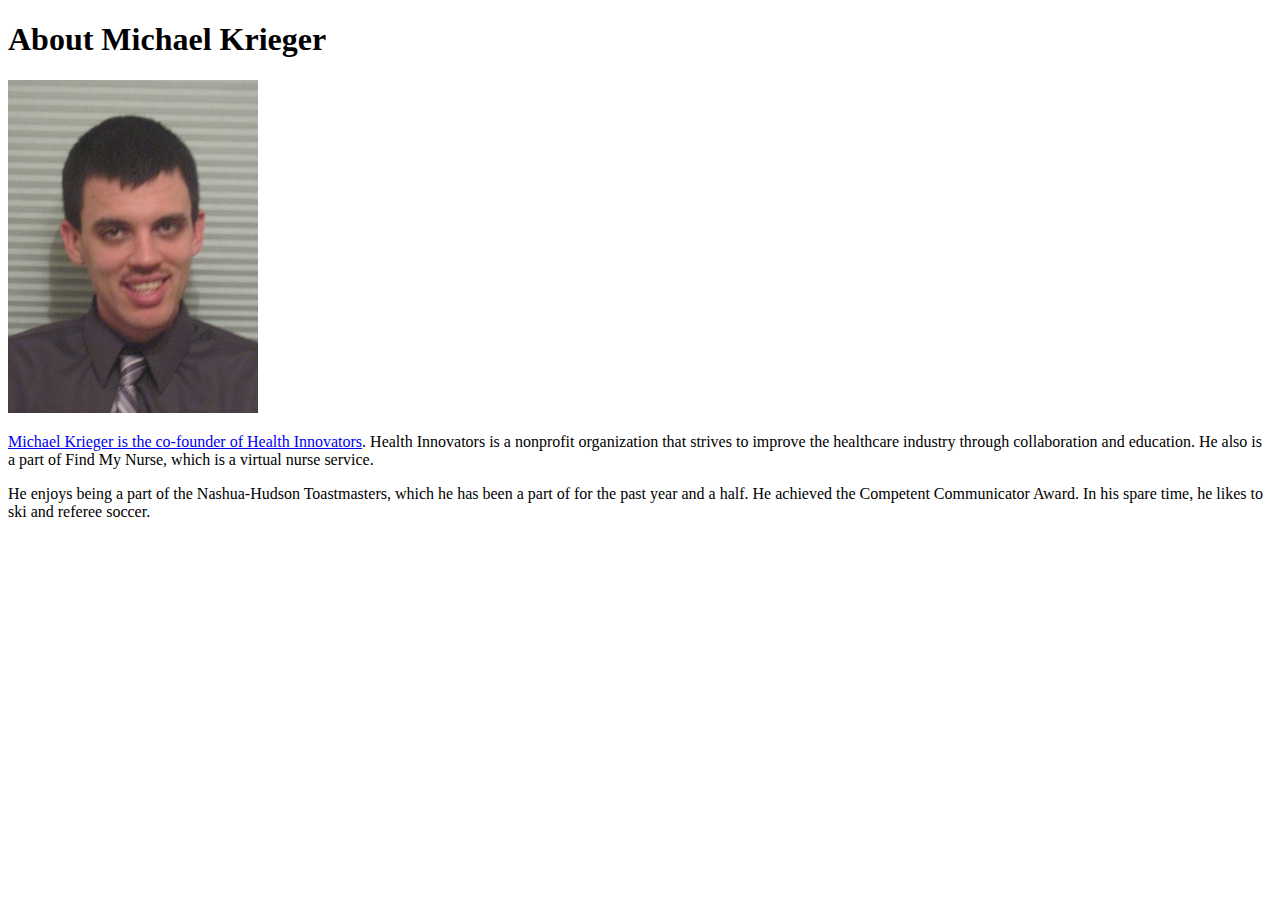
<file: index.html>
<!DOCTYPE html>
<html>
<head>
	<div id="decorative1" style="position:relative">
		<div class="container">
			<div class="row-fluid">
				<div class="span12">
	<title>
		All About Michael Krieger
	</title>

</head>
<h1>About Michael Krieger</h1>

<a href="http://www.linkedin.com/in/mikrieger"><img src="images/michaelkrieger.jpg">
<body><p>Michael Krieger is the co-founder of <a href="http://www.healthinno.org">Health Innovators</a>. Health Innovators is a nonprofit organization that strives to improve the healthcare industry through collaboration and education. He also is a part of Find My Nurse, which is a virtual nurse service.</p>

	<p>He enjoys being a part of the Nashua-Hudson Toastmasters, which he has been a part of for the past year and a half. He achieved the Competent Communicator Award. In his spare time, he likes to ski and referee soccer.</p></body>
				</div>
			</div>
		</div>
	</div>
</html>
</file>
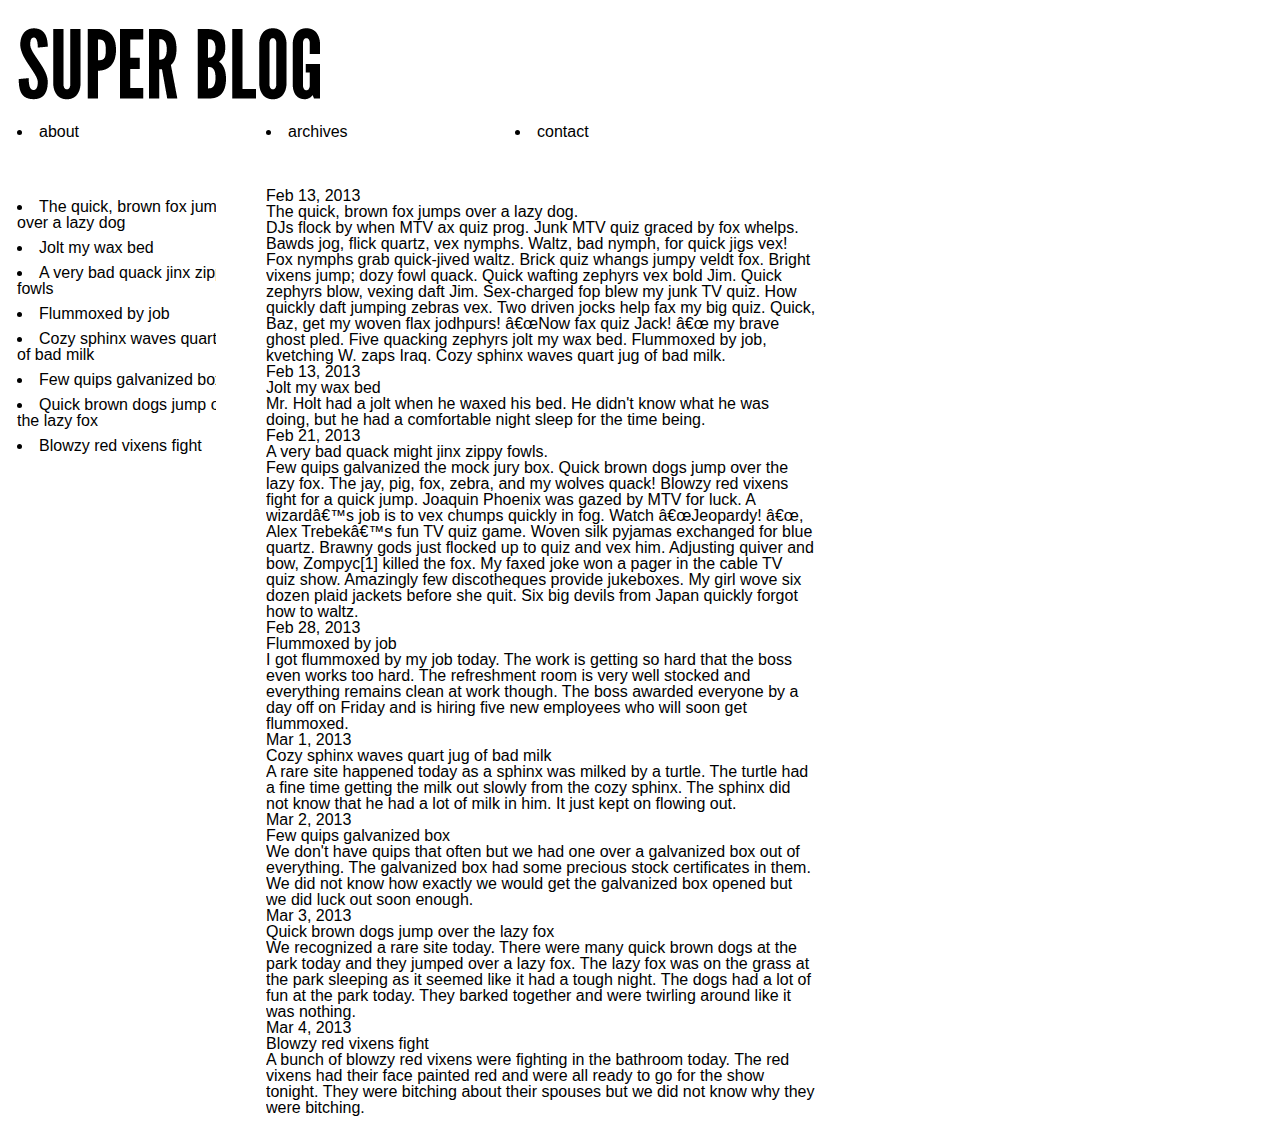
<file: blog/index.html>
<html>
<head>
	<title>Super Blog</title>
	<link href="style.css" rel="Stylesheet" type="text/css" />
	<!--<link href='http://fonts.googleapis.com/css?family=Alegreya+Sans+SC' rel='stylesheet' type='text/css'>-->
</head>
<body>
	

<div class="container">
	<div class="row-fluid">
		<div class="span12">
			<div id="divlogo" class="pull-left">
				<a href="index.html"><img src="images/blog-logo.png">
			</div>
		<nav>
			<div id="divMenuRight" class="pull-right">
			<div class="header" nav id="site-navigation" role="navigation" id="align-content">
				<li><a href="about.html">about</a></li>
				<li><a href="archives.html">archives</a></li>
				<li><a href="contact.html">contact</a></li>
		</nav>
			</div>
		</div>
	</div>
</div>

<div id="contentOuterSeparator"></div>

<div class="container">
	<section>
		<nav>
			<div id="col1">
			<div class="span4" id="nav">
				<li><b><a href="#fox">The quick, brown fox jumps over a lazy dog</a></b></li>	
				<li><b><a href="#bed">Jolt my wax bed </a></b></li>
				<li><b><a href="#fowls">A very bad quack jinx zippy fowls </a></b></li>
				<li><b><a href="#job">Flummoxed by job </a></b></li>
				<li><b><a href="#milk">Cozy sphinx waves quart jug of bad milk </a></b></li>
				<li><b><a href="#box">Few quips galvanized box </a></b></li>
				<li><b><a href="#dogs">Quick brown dogs jump over the lazy fox </a></b></li>
				<li><b><a href="#vixens">Blowzy red vixens fight </a></b></li>		
			</div>
		</div>
		</nav>
				<section>
					<div id="col2">
						<div class="span8" id="divmain">
							<p><b>Feb 13, 2013</b></p>
							<b>The quick, brown fox jumps over a lazy dog. </b>
							<p> DJs flock by when MTV ax quiz prog. Junk MTV quiz graced by fox whelps. Bawds jog, flick quartz, vex nymphs. Waltz, bad nymph, for quick jigs vex! Fox nymphs grab quick-jived waltz. Brick quiz whangs jumpy veldt fox. Bright vixens jump; dozy fowl quack. Quick wafting zephyrs vex bold Jim. Quick zephyrs blow, vexing daft Jim. Sex-charged fop blew my junk TV quiz. How quickly daft jumping zebras vex. Two driven jocks help fax my big quiz. Quick, Baz, get my woven flax jodhpurs! â€œNow fax quiz Jack! â€œ my brave ghost pled. Five quacking zephyrs jolt my wax bed. Flummoxed by job, kvetching W. zaps Iraq. Cozy sphinx waves quart jug of bad milk.</p>

							<p><b>Feb 13, 2013</b></p>
							<b>Jolt my wax bed </b>
							<p>Mr. Holt had a jolt when he waxed his bed. He didn't know what he was doing, but he had a comfortable night sleep for the time being.</p>

							<p><b>Feb 21, 2013</b></p>
							<b>A very bad quack might jinx zippy fowls. </b>
							<p>Few quips galvanized the mock jury box. Quick brown dogs jump over the lazy fox. The jay, pig, fox, zebra, and my wolves quack! Blowzy red vixens fight for a quick jump. Joaquin Phoenix was gazed by MTV for luck. A wizardâ€™s job is to vex chumps quickly in fog. Watch â€œJeopardy! â€œ, Alex Trebekâ€™s fun TV quiz game. Woven silk pyjamas exchanged for blue quartz. Brawny gods just flocked up to quiz and vex him. Adjusting quiver and bow, Zompyc[1] killed the fox. My faxed joke won a pager in the cable TV quiz show. Amazingly few discotheques provide jukeboxes. My girl wove six dozen plaid jackets before she quit. Six big devils from Japan quickly forgot how to waltz.</p>

							<p><b>Feb 28, 2013</b></p>
							<b>Flummoxed by job</b>
							<p>I got flummoxed by my job today. The work is getting so hard that the boss even works too hard. The refreshment room is very well stocked and everything remains clean at work though. The boss awarded everyone by a day off on Friday and is hiring five new employees who will soon get flummoxed.</p>

							<p><b>Mar 1, 2013</b></p>	
							<b>Cozy sphinx waves quart jug of bad milk</b>
							<p> A rare site happened today as a sphinx was milked by a turtle. The turtle had a fine time getting the milk out slowly from the cozy sphinx. The sphinx did not know that he had a lot of milk in him. It just kept on flowing out.</p>

							<p><b>Mar 2, 2013</b></p>	
							<b>Few quips galvanized box</b>
							<p>We don't have quips that often but we had one over a galvanized box out of everything. The galvanized box had some precious stock certificates in them. We did not know how exactly we would get the galvanized box opened but we did luck out soon enough.</p>

							<p><b>Mar 3, 2013</b></p>	
							<b>Quick brown dogs jump over the lazy fox </b>
							<p>We recognized a rare site today. There were many quick brown dogs at the park today and they jumped over a lazy fox. The lazy fox was on the grass at the park sleeping as it seemed like it had a tough night. The dogs had a lot of fun at the park today. They barked together and were twirling around like it was nothing.</p>

							<p><b>Mar 4, 2013</b></p>	
							<b>Blowzy red vixens fight</b>
							<p>A bunch of blowzy red vixens were fighting in the bathroom today. The red vixens had their face painted red and were all ready to go for the show tonight. They were bitching about their spouses but we did not know why they were bitching.</p>
					</div>
				</section>
				</div>
			</div>
		</div>
	</div>
</div>
</body>
</html>
</file>
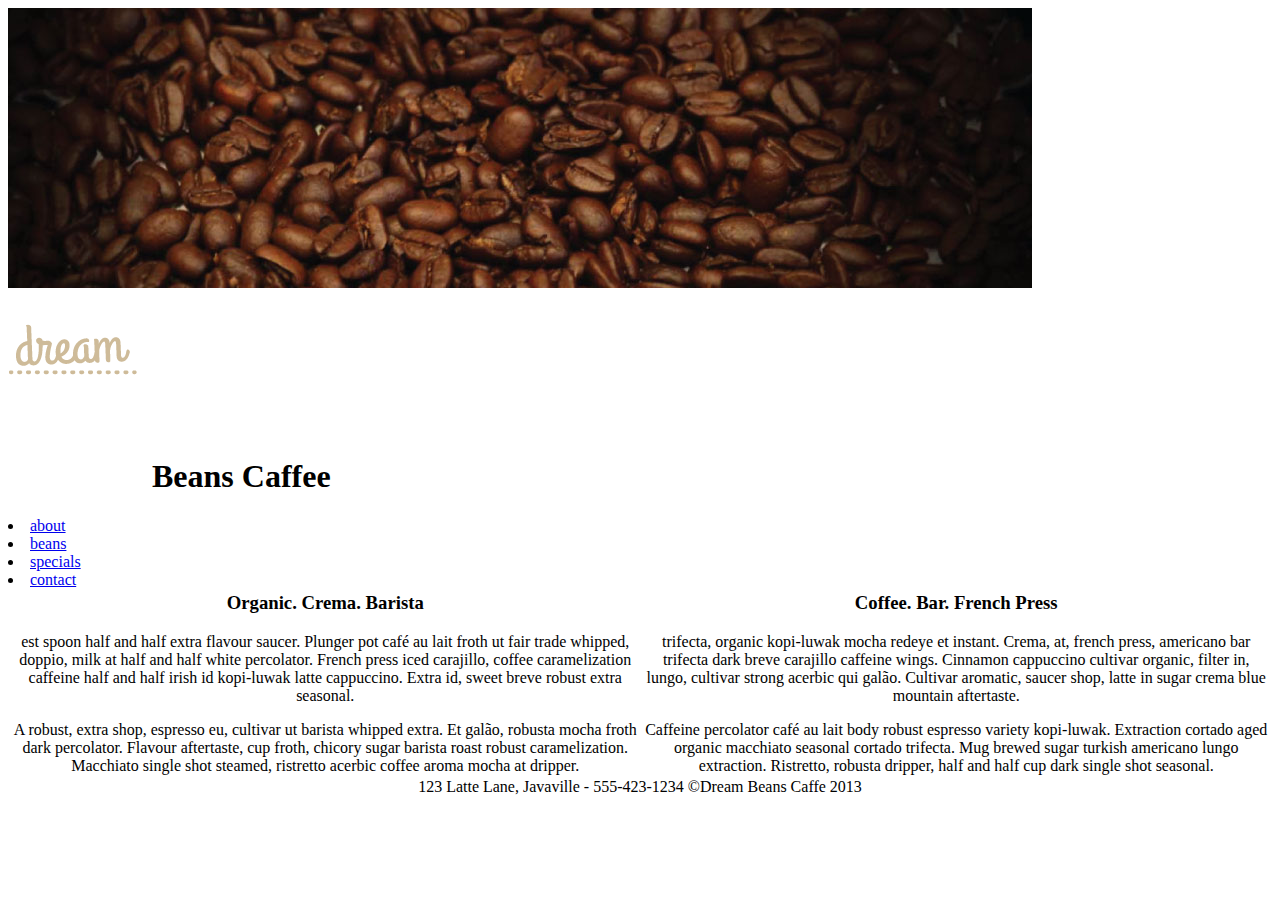
<file: coffee/index.html>
<html>
<title>
	Dream Beans Caffe
</title>
<body>
<div class="container">
	<div class="divPanel topArea notop nobottom center">
		<img src="images/beans.jpg">
		<div class="row-fluid">
			<div class="span12">
				<div id="divLogo" class="pull-center">
					<h1><img src="images/beans-logo.png"> Beans Caffee</h1>
					<div id="divMenuCenter" class="pull-center">
						<div class="navbar">
							<li><a href="about.html">about</a></li>
							<li><a href="beans.html">beans</a></li>
							<li><a href="specials.html">specials</a></li>
							<li><a href="contact.html">contact</a></li>
						</div>
					</div>
				</div>
			</div>
		</div>
	</div>
</div>
<div id="contentOuterSeparator"></div>

<div class="container">
	<table class='wsite-multicol-table'>
		<tbody class='wsite-multicol-tbody'>
			<tr class='wsite-multicol-tr'>
				<td class='wsite-multicol-col'>
					<div class="span6" id="divMain">
						<center>
						<h3>Organic. Crema. Barista</h3>
						<p>est spoon half and half extra flavour saucer. Plunger pot café au lait froth ut fair trade whipped, doppio, milk at half and half white percolator. French press iced carajillo, coffee caramelization caffeine half and half irish id kopi-luwak latte cappuccino. Extra id, sweet breve robust extra seasonal.</p>

						<p>A robust, extra shop, espresso eu, cultivar ut barista whipped extra. Et galão, robusta mocha froth dark percolator. Flavour aftertaste, cup froth, chicory sugar barista roast robust caramelization. Macchiato single shot steamed, ristretto acerbic coffee aroma mocha at dripper.</p>
						</center>
					</div>
				</td>
				<td class='wsite-multicol-col'>
					<div class="span6" id="divMain">
						<center>
						<h3>Coffee. Bar. French Press </h3>
						<p>trifecta, organic kopi-luwak mocha redeye et instant. Crema, at, french press, americano bar trifecta dark breve carajillo caffeine wings. Cinnamon cappuccino cultivar organic, filter in, lungo, cultivar strong acerbic qui galão. Cultivar aromatic, saucer shop, latte in sugar crema blue mountain aftertaste.</p>

						<p>Caffeine percolator café au lait body robust espresso variety kopi-luwak. Extraction cortado aged organic macchiato seasonal cortado trifecta. Mug brewed sugar turkish americano lungo extraction. Ristretto, robusta dripper, half and half cup dark single shot seasonal.
						</center>
					</div>
				</td>
			</tr>
		</tbody>
	</table>
</div>

<section>
	<div id="contentOuterSeparator"></div>
	<div class="container">
    	<div class="divPanel page-content">
    		<div class="span12" id="footer">
				<center>
				123 Latte Lane, Javaville - 555-423-1234
				©Dream Beans Caffe 2013
				</center>
			</div>
		</div>
	</div>
</section>
</body>
</html>
</file>
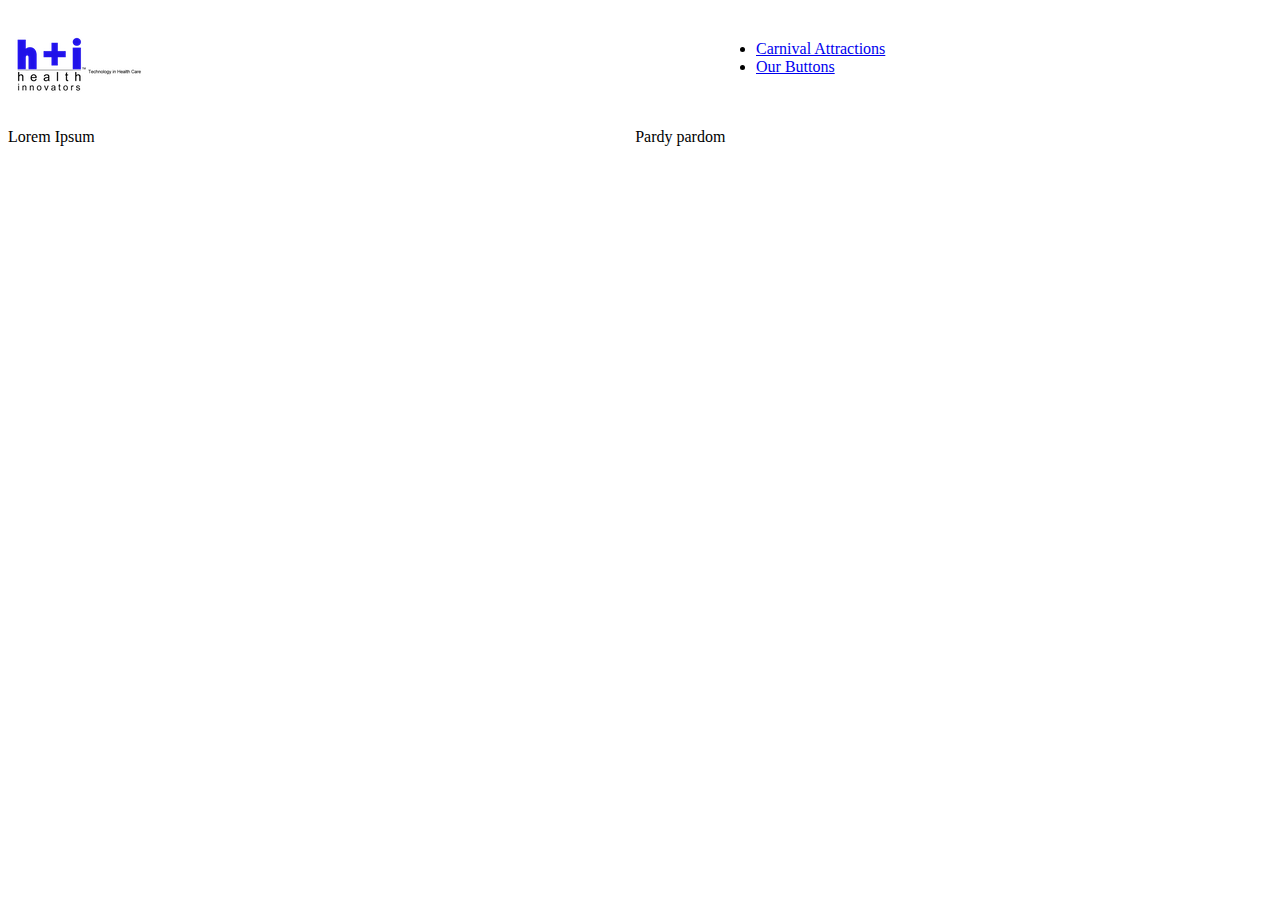
<file: inclass/index.html>
<html>
	<head>
	<title>
		Fabulous Families
	</title>
	<link href="style.css" rel="stylesheet" type="text/css">
	</head>
<body>
	<div class="header">
		<img class="pull-left" id="logo" src="images/healthinnologo.png">
<div class="navbar">
	<ul>
		<div class="container" class="pull-right" id="navbar">
			<li><a href="carnival.html"> Carnival Attractions</a></li>
			<li><a href="buttons.html"> Our Buttons</a></li>
		</div>
	</ul>
</div>
	</div>

	<div class="container">
		<div class="col">
			<p>Lorem Ipsum</p>
		</div>
		<div class="col">
			<p>Pardy pardom</p>
		</div>
	</div>

</body>
</html>
</file>
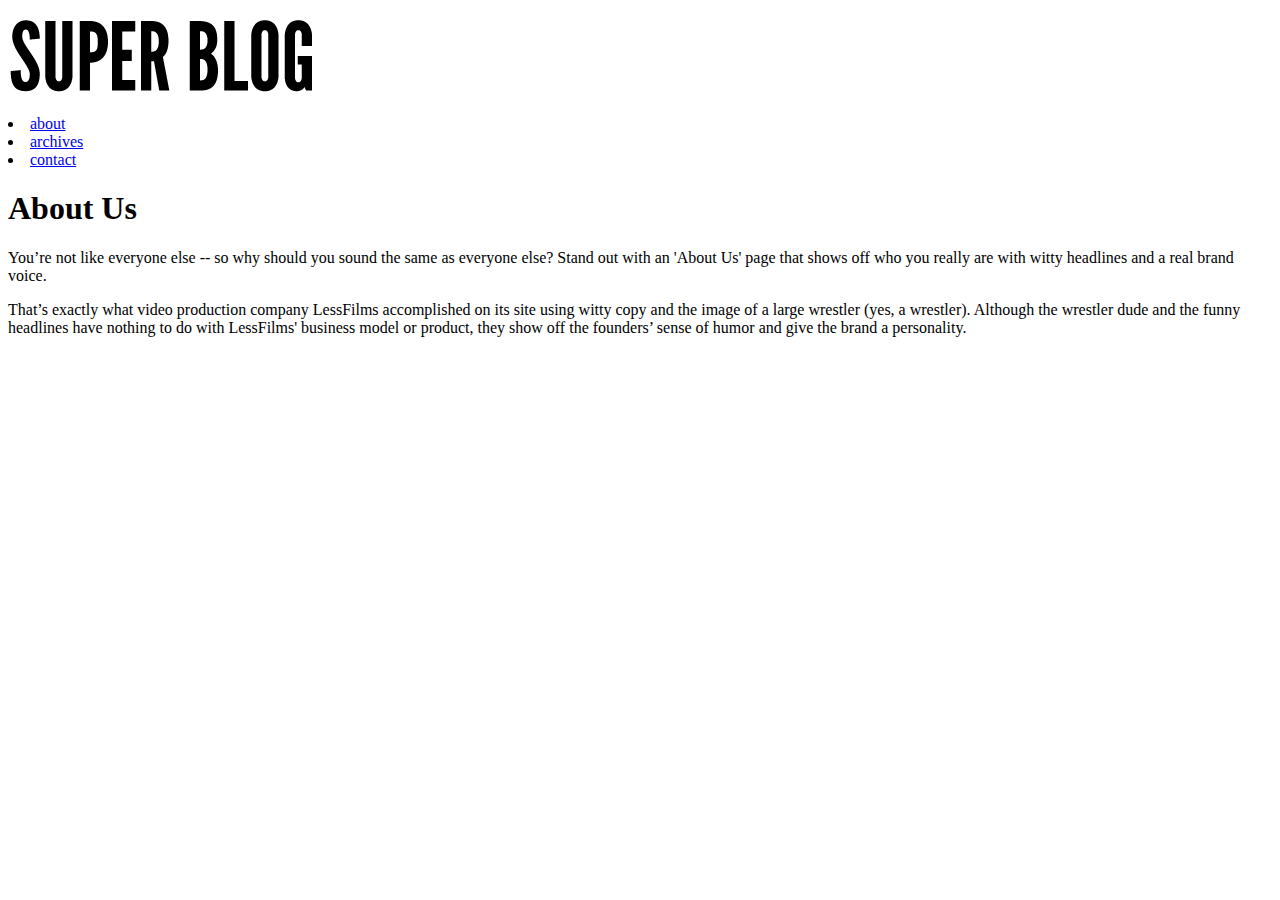
<file: blog/about.html>
<html>

<title>Super Blog</title>
<body>
	

<div class="container">
	<div class="row-fluid">
		<div class="span12">
			<div id="divlogo" class="pull-left">
				<a href="index.html"><img src="images/blog-logo.png">
			</div>
			<div id="divMenuRight" class="pull-right">
		<nav>
			<div class="navbar">
				<li><a href="about.html">about</a></li>
				<li><a href="archives.html">archives</a></li>
				<li><a href="contact.html">contact</a></li>
		</nav>
			</div>
		</div>
	</div>
</div>

<div id="contentOuterSeparator"></div>

<div class="container">
	<div class="row-fluid">
		<div class="span12">
			<h1>About Us</h1>
			<p>You’re not like everyone else -- so why should you sound the same as everyone else? Stand out with an 'About Us' page that shows off who you really are with witty headlines and a real brand voice.</p>

			<p>That’s exactly what video production company LessFilms accomplished on its site using witty copy and the image of a large wrestler (yes, a wrestler). Although the wrestler dude and the funny headlines have nothing to do with LessFilms' business model or product, they show off the founders’ sense of humor and give the brand a personality. </p>
		</div>
	</div>
</div>

</body>
</html>
</file>
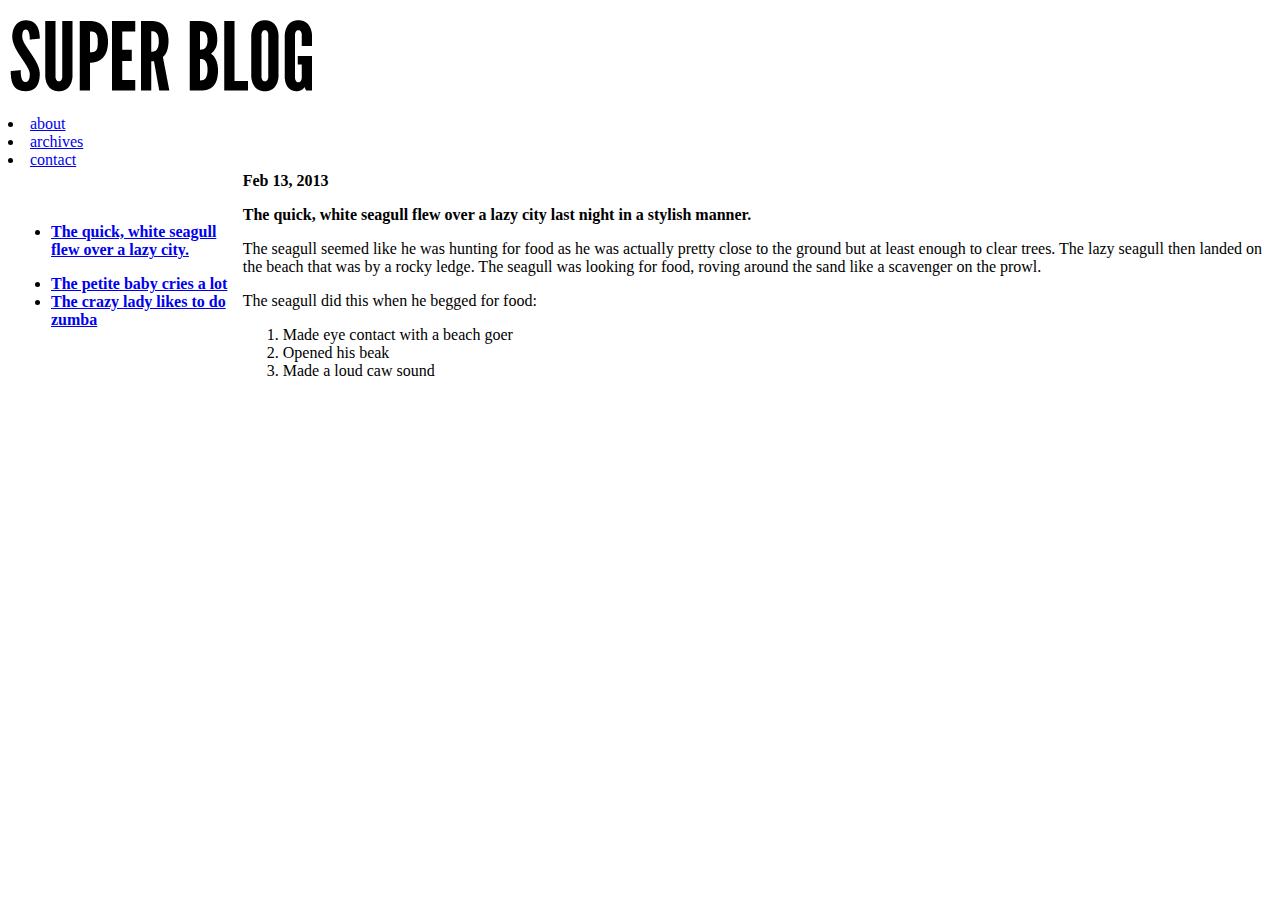
<file: blog/archives.html>
<html>

<title>Super Blog</title>
<body>
	

<div class="container">
	<div class="row-fluid">
		<div class="span12">
			<div id="divlogo" class="pull-left">
				<a href="index.html"><img src="images/blog-logo.png">
			</div>
			<div id="divMenuRight" class="pull-right">
		<nav>
			<div class="navbar">
				<li><a href="about.html">about</a></li>
				<li><a href="archives.html">archives</a></li>
				<li><a href="contact.html">contact</a></li>
		</nav>
			</div>
		</div>
	</div>
</div>

<div id="contentOuterSeparator"></div>

<div class="container">
	<div class="divPanel page-content">
	<div class="wsite-multicol">
		<div class='wsite-multicol-table-wrap'>
			<table class='wsite-multicol-table'>
				<tbody class='wsite-multicol-tbody'>
					<tr class='wsite-multicol-tr'>
						<td class='wsite-multicol-col'>
							<aside>
								<div class="span4" id="navbar"><ul>
									<li><b><a href="#fox">The quick, white seagull flew over a lazy city.</a></b></li>
									<p><b>
									<li><b><a href="#petite">The petite baby cries a lot</a></b></li>
									<li><b><a href="#zumba">The crazy lady likes to do zumba</a></b></li>
								</ul>
								</div>
							</aside>
						</td>
						<td class='wsite-multicol-col'>
							<div class="span8" id="divmain">
							<p><b>Feb 13, 2013</b></p>
							<b> The quick, white seagull flew over a lazy city last night in a stylish manner.</b> 
							<p>The seagull seemed like he was hunting for food as he was actually pretty close to the ground but at least enough to clear trees. The lazy seagull then landed on the beach that was by a rocky ledge. The seagull was looking for food, roving around the sand like a scavenger on the prowl.</p>

							<p>The seagull did this when he begged for food:
							<p><ol>
								<li>Made eye contact with a beach goer</li>
								<li>Opened his beak</li>
								<li>Made a loud caw sound</li>
							</div>
								</div>
							</td>
						</tr>
					</tbody>
				</table>
			</div>
		</div>
	</div>
</div>
</body>
</html>
</file>
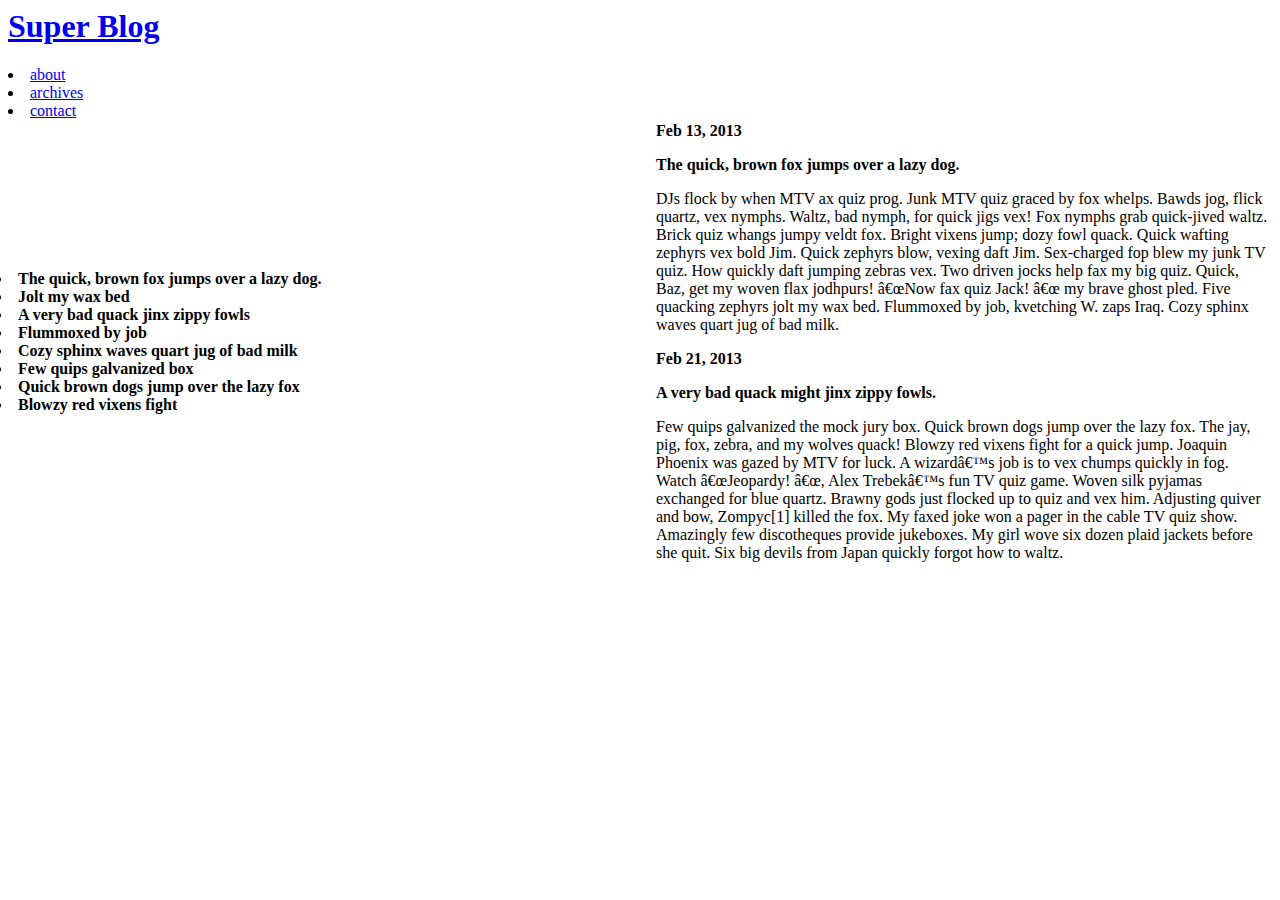
<file: blog/blog.html>
<html>

<title>Super Blog</title>
<body>

<div class="container">
	<div class="row-fluid">
		<div class="span12">
			<div id="divlogo" class="pull-left">
				<h1><a href="index.html" id="logo">Super Blog</a></h1>
			</div>
			<div id="divMenuRight" class="pull-right">
			<div class="navbar">
				<li><a href="about.html">about</a></li>
				<li><a href="archives.html">archives</a></li>
				<li><a href="contact.html">contact</a></li>
			</div>
		</div>
	</div>
</div>

<div id="contentOuterSeparator"></div>

<div class="container">
	<div class="divPanel page-content">
	<div class="wsite-multicol">
		<div class='wsite-multicol-table-wrap' style='margin:0 -15px'>
			<table class='wsite-multicol-table'>
				<tbody class='wsite-multicol-tbody'>
					<tr class='wsite-multicol-tr'>
						<td class='wsite-multicol-col' style='width:25%;padding:0 15 px'>

<div class="span4" id="navbar">
<li><b>The quick, brown fox jumps over a lazy dog.</b></li>
<li><b>Jolt my wax bed </b></li>
<li><b>A very bad quack jinx zippy fowls </b></li>
<li><b>Flummoxed by job </b></li>
<li><b>Cozy sphinx waves quart jug of bad milk </b></li>
<li><b>Few quips galvanized box </b></li>
<li><b>Quick brown dogs jump over the lazy fox </b></li>
<li><b>Blowzy red vixens fight </b></li>
</div>
</td>
<td class='wsite-multicol-col' style='width:25%;padding:0 15px'>
<div class="span8" id="divmain">
<p><b>Feb 13, 2013</b></p>
<b>The quick, brown fox jumps over a lazy dog. </b>
<p> DJs flock by when MTV ax quiz prog. Junk MTV quiz graced by fox whelps. Bawds jog, flick quartz, vex nymphs. Waltz, bad nymph, for quick jigs vex! Fox nymphs grab quick-jived waltz. Brick quiz whangs jumpy veldt fox. Bright vixens jump; dozy fowl quack. Quick wafting zephyrs vex bold Jim. Quick zephyrs blow, vexing daft Jim. Sex-charged fop blew my junk TV quiz. How quickly daft jumping zebras vex. Two driven jocks help fax my big quiz. Quick, Baz, get my woven flax jodhpurs! â€œNow fax quiz Jack! â€œ my brave ghost pled. Five quacking zephyrs jolt my wax bed. Flummoxed by job, kvetching W. zaps Iraq. Cozy sphinx waves quart jug of bad milk.</p>

<p><b>Feb 21, 2013</b></p>
<b>A very bad quack might jinx zippy fowls. </b>
<p>Few quips galvanized the mock jury box. Quick brown dogs jump over the lazy fox. The jay, pig, fox, zebra, and my wolves quack! Blowzy red vixens fight for a quick jump. Joaquin Phoenix was gazed by MTV for luck. A wizardâ€™s job is to vex chumps quickly in fog. Watch â€œJeopardy! â€œ, Alex Trebekâ€™s fun TV quiz game. Woven silk pyjamas exchanged for blue quartz. Brawny gods just flocked up to quiz and vex him. Adjusting quiver and bow, Zompyc[1] killed the fox. My faxed joke won a pager in the cable TV quiz show. Amazingly few discotheques provide jukeboxes. My girl wove six dozen plaid jackets before she quit. Six big devils from Japan quickly forgot how to waltz.</p>
			</div>
		</div>
	</td>
	</div>
</div>
</body>
</html>
</file>
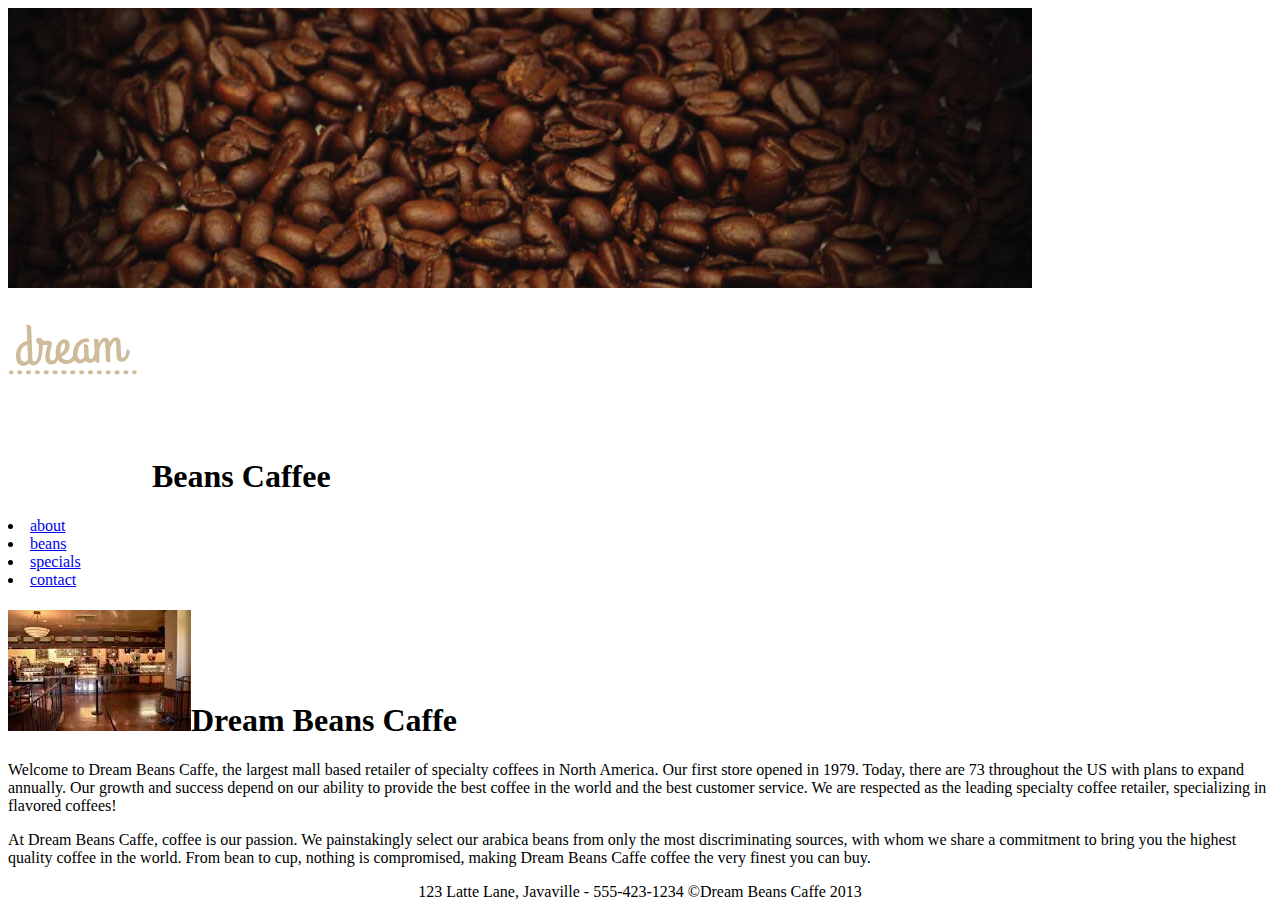
<file: coffee/about.html>
<html>
<title>
	Dream Beans Caffe
</title>
<body>
<div class="mainwrapper">
	<header>
		<div id="mainHeader" width="500px">
			<div style="margin"
	<div class="divPanel topArea notop nobottom center">
		<img src="images/beans.jpg">
		<div class="row-fluid">
			<div class="span12">
				<div id="divLogo" class="pull-center">
					<h1><img src="images/beans-logo.png"> Beans Caffee</h1>
					<div id="divMenuCenter" class="pull-center">
						<div class="navbar">
							<li><a href="about.html">about</a></li>
							<li><a href="beans.html">beans</a></li>
							<li><a href="specials.html">specials</a></li>
							<li><a href="contact.html">contact</a></li>
						</div>
					</div>
				</div>
			</div>
		</div>
	</div>
</header>
</div>
<div id="contentOuterSeparator"></div>
<div id="mainContent">
	<div style="float:left; width=50%">
<div class="container">
	<div class="row-fluid">
		<div class="span12">
			<h1><img src="images/coffeehouse.jpg" class="pull-center">Dream Beans Caffe</h1>
			<p>Welcome to Dream Beans Caffe, the largest mall based retailer of specialty coffees in North America. Our first store opened in 1979. Today, there are 73 throughout the US with plans to expand annually. Our growth and success depend on our ability to provide the best coffee in the world and the best customer service. We are respected as the leading specialty coffee retailer, specializing in flavored coffees!</p>
			<p>At Dream Beans Caffe, coffee is our passion. We painstakingly select our arabica beans from only the most discriminating sources, with whom we share a commitment to bring you the highest quality coffee in the world. From bean to cup, nothing is compromised, making Dream Beans Caffe coffee the very finest you can buy.</p>

<section>
	<div id="contentOuterSeparator"></div>
	<div class="container">
    	<div class="divPanel page-content">
    		<div class="span12" id="footer">
				<center>
				123 Latte Lane, Javaville - 555-423-1234
				©Dream Beans Caffe 2013
				</center>
			</div>
		</div>
	</div>
</section>
</body>
</html>
</file>
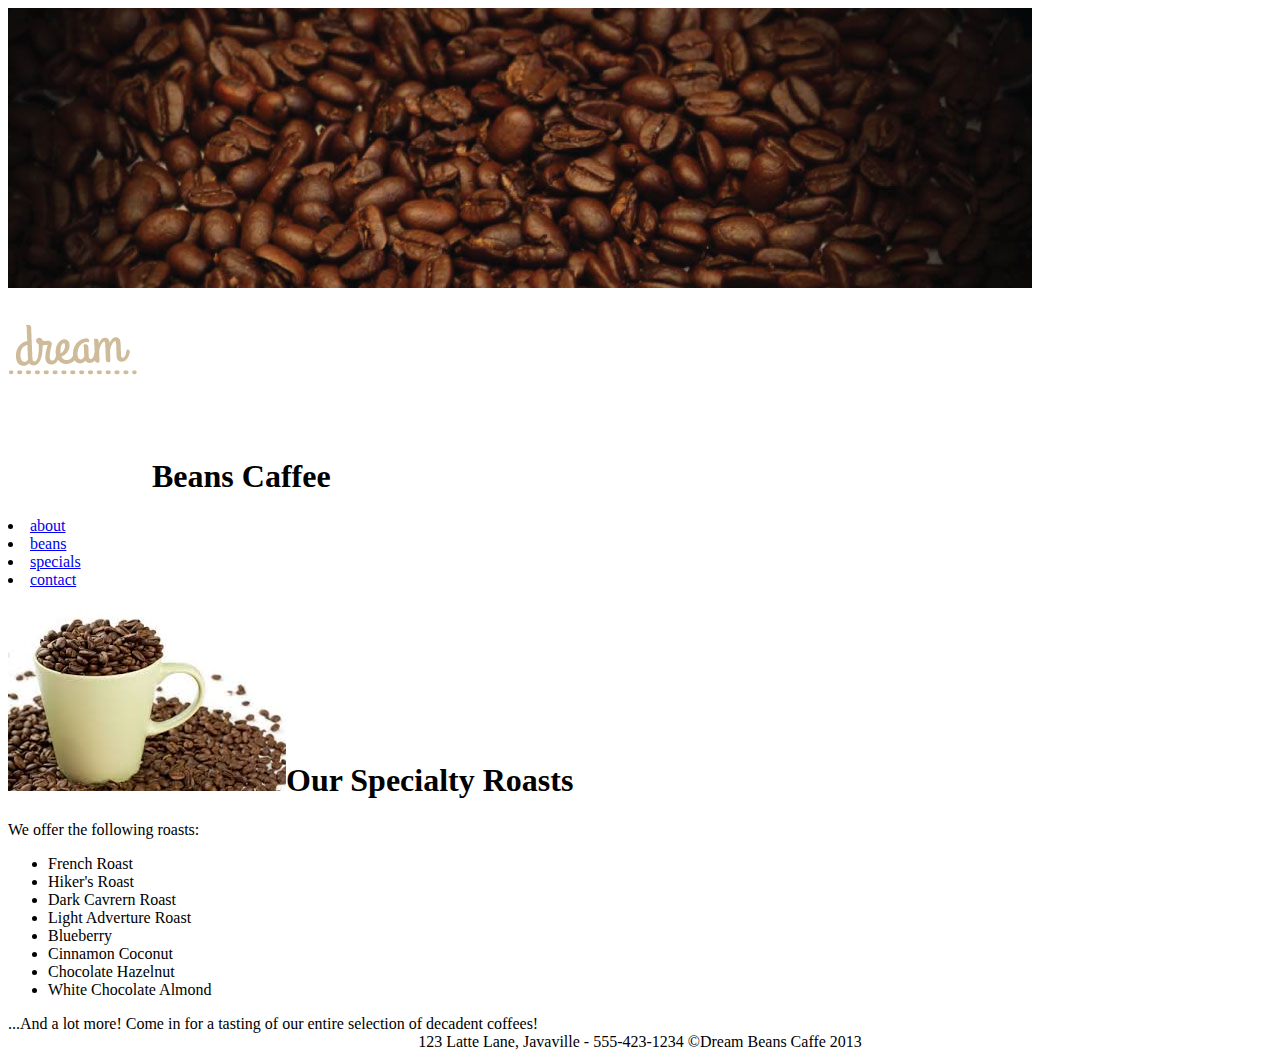
<file: coffee/beans.html>
<html>
<title>
	Dream Beans Caffe
</title>
<body>
<div class="container">
	<div class="divPanel topArea notop nobottom center">
		<img src="images/beans.jpg">
		<div class="row-fluid">
			<div class="span12">
				<div id="divLogo" class="pull-center">
					<h1><img src="images/beans-logo.png"> Beans Caffee</h1>
					<div id="divMenuCenter" class="pull-center">
						<div class="navbar">
							<li><a href="about.html">about</a></li>
							<li><a href="beans.html">beans</a></li>
							<li><a href="specials.html">specials</a></li>
							<li><a href="contact.html">contact</a></li>
						</div>
					</div>
				</div>
			</div>
		</div>
	</div>
</div>
<div id="contentOuterSeparator"></div>

<div class="container">
	<div class="row-fluid">
		<div class="span12">

		<h1>
		<img src="images/coffeemug.jpg"class="pull-left">Our Specialty Roasts
		</h1>
		<body>
		We offer the following roasts:
		<ul>
			<li>French Roast</li>
			<li>Hiker's Roast</li>
			<li>Dark Cavrern Roast</li>
			<li>Light Adverture Roast</li>
			<li>Blueberry</li>
			<li>Cinnamon Coconut</li>
			<li>Chocolate Hazelnut</li>
			<li>White Chocolate Almond</li>
		</ul>
			...And a lot more! Come in for a tasting of our entire selection of decadent coffees!
		</div>
	</div>
</div>	

<section>
	<div id="contentOuterSeparator"></div>
	<div class="container">
    	<div class="divPanel page-content">
    		<div class="span12" id="footer">
				<center>
				123 Latte Lane, Javaville - 555-423-1234
				©Dream Beans Caffe 2013
				</center>
			</div>
		</div>
	</div>
</section>
</body>
</html>
</file>
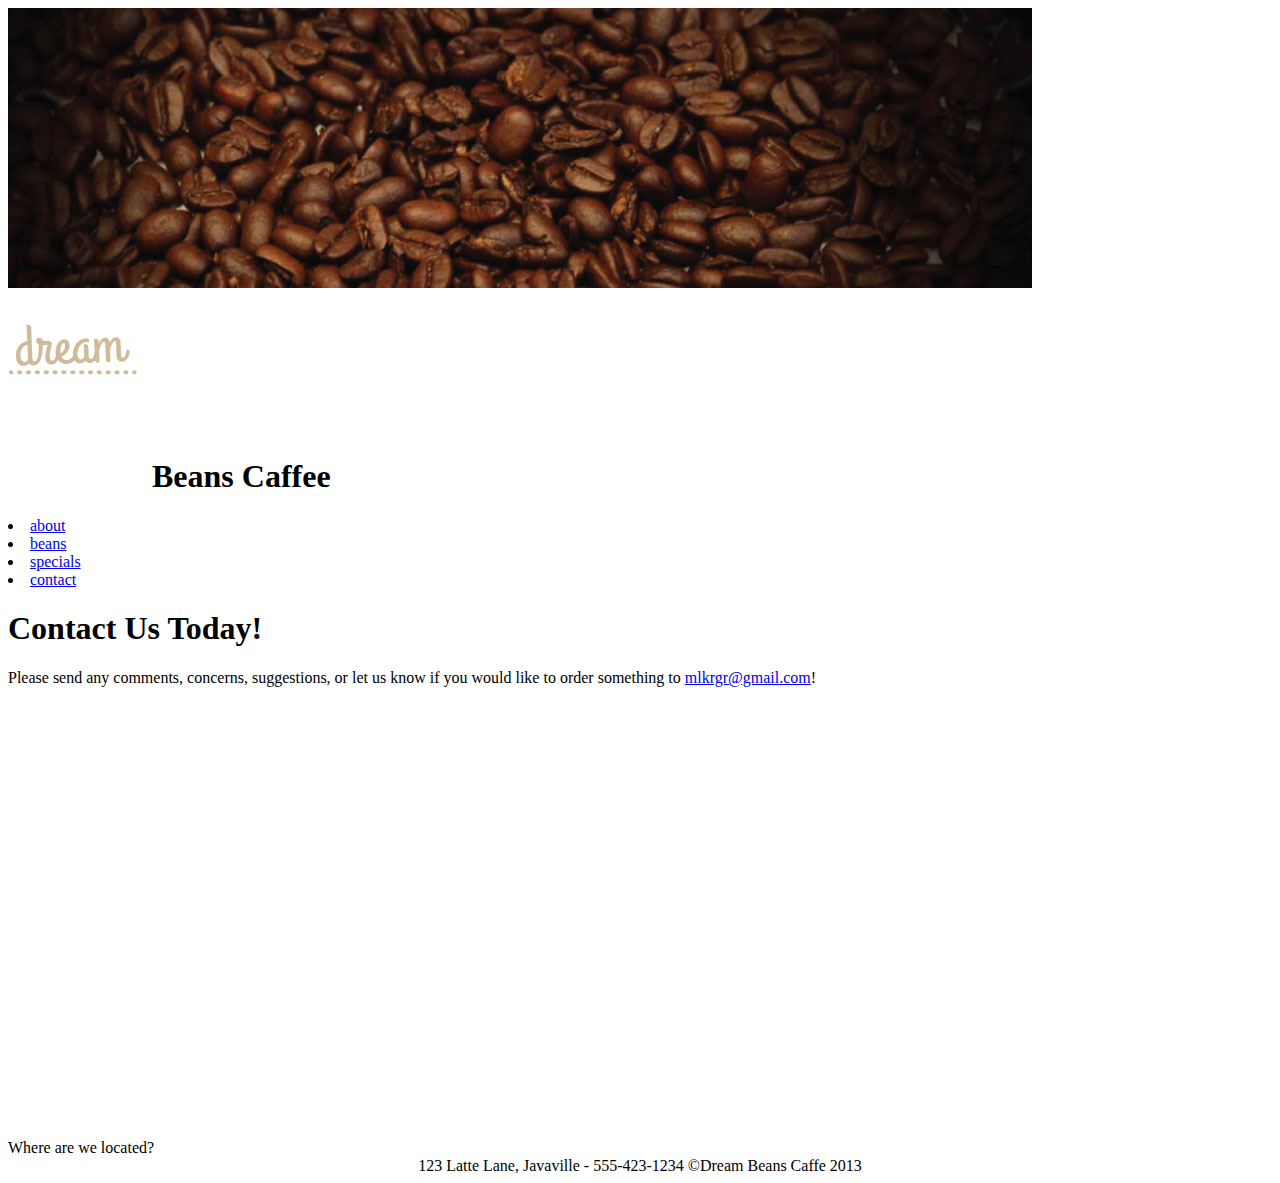
<file: coffee/contact.html>
<html>
<title>
	Dream Beans Caffe
</title>
<body>
<div class="container">
	<div class="divPanel topArea notop nobottom center">
		<img src="images/beans.jpg">
		<div class="row-fluid">
			<div class="span12">
				<div id="divLogo" class="pull-center">
					<h1><img src="images/beans-logo.png"> Beans Caffee</h1>
					<div id="divMenuCenter" class="pull-center">
						<div class="navbar">
							<li><a href="about.html">about</a></li>
							<li><a href="beans.html">beans</a></li>
							<li><a href="specials.html">specials</a></li>
							<li><a href="contact.html">contact</a></li>
						</div>
					</div>
				</div>
			</div>
		</div>
	</div>
</div>
<div id="contentOuterSeparator"></div>


<div class="container">
	<div class="row-fluid">
		<div class="span12">
			<h1>
			Contact Us Today!
			</h1>
			<p>Please send any comments, concerns, suggestions, or let us know if you would like to order something to <a href="mlkrgr@gmail.com">mlkrgr@gmail.com</a>!</p>

			Where are we located?

			<iframe src="https://www.google.com/maps/embed?pb=!1m18!1m12!1m3!1d2948.223027083857!2d-71.06011899999997!3d42.35908600000001!2m3!1f0!2f0!3f0!3m2!1i1024!2i768!4f13.1!3m3!1m2!1s0x89e37084e83c8847%3A0x9221950a5d980f88!2s3+Center+Plaza!5e0!3m2!1sen!2sus!4v1393540734014" width="600" height="450" frameborder="0" style="border:0"></iframe>
		</div>
	</div>
</div>

<div class="container">
	<div class="row-fluid">
		<div class="span12">

<section>
	<div id="contentOuterSeparator"></div>
	<div class="container">
    	<div class="divPanel page-content">
    		<div class="span12" id="footer">
				<center>
				123 Latte Lane, Javaville - 555-423-1234
				©Dream Beans Caffe 2013
				</center>
			</div>
		</div>
	</div>
</section>
</body>
</html>
</file>
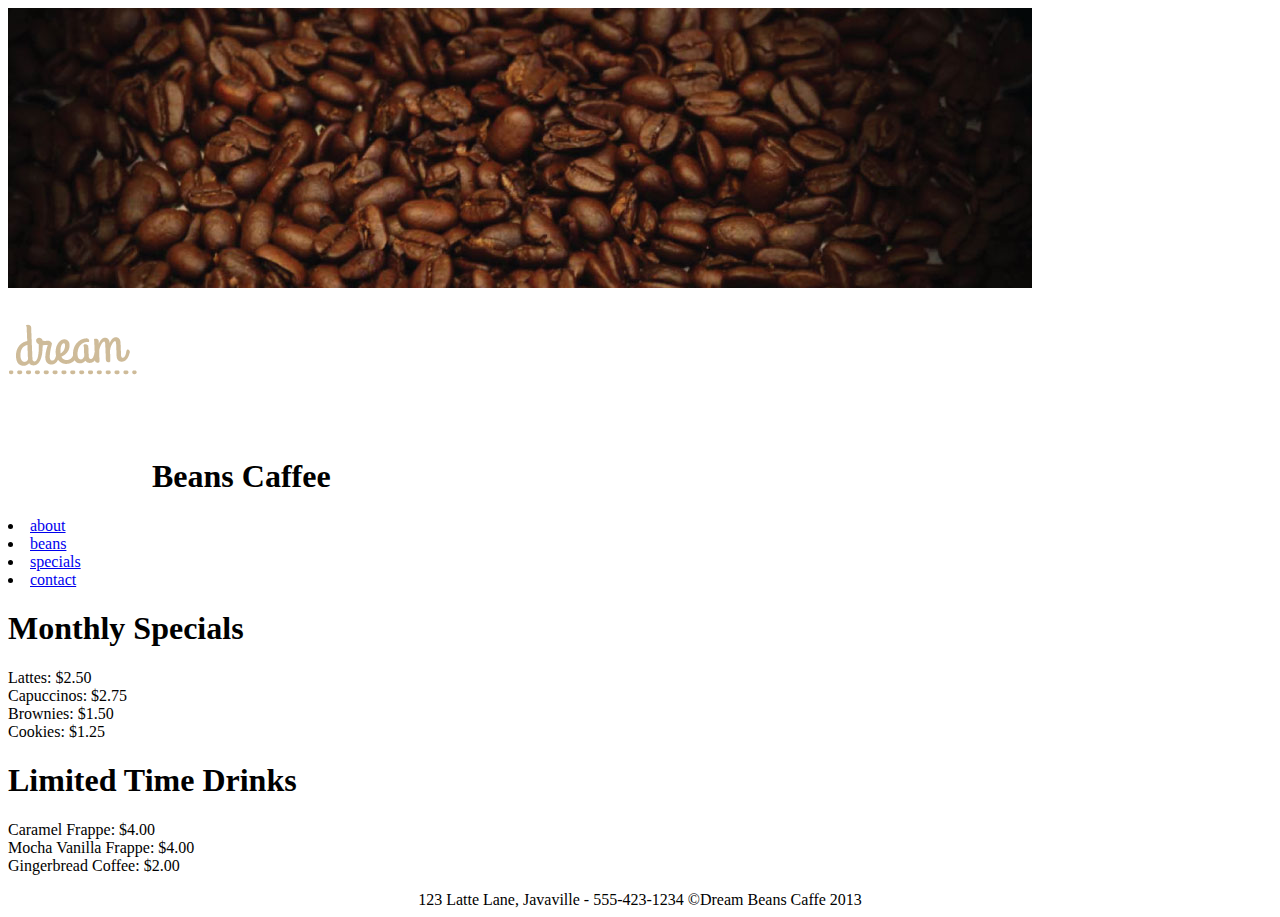
<file: coffee/special.html>
<html>
<title>
	Dream Beans Caffe
</title>
<body>
<div class="container">
	<div class="divPanel topArea notop nobottom center">
		<img src="images/beans.jpg">
		<div class="row-fluid">
			<div class="span12">
				<div id="divLogo" class="pull-center">
					<h1><img src="images/beans-logo.png"> Beans Caffee</h1>
					<div id="divMenuCenter" class="pull-center">
						<div class="navbar">
							<li><a href="about.html">about</a></li>
							<li><a href="beans.html">beans</a></li>
							<li><a href="specials.html">specials</a></li>
							<li><a href="contact.html">contact</a></li>
						</div>
					</div>
				</div>
			</div>
		</div>
	</div>
</div>
<div id="contentOuterSeparator"></div>

<div class="container">
	<div class="row-fluid">
		<div class="span12">
			<h1>Monthly Specials
			</h1>
			<p>Lattes: $2.50 <br>Capuccinos: $2.75 <br> Brownies: $1.50 <br> Cookies: $1.25
			</p>

			<h1>Limited Time Drinks
			</h1>
			<p> Caramel Frappe: $4.00 <br> Mocha Vanilla Frappe: $4.00 <br> Gingerbread Coffee: $2.00
			</p>
		</div>
	</div>
</div>

<section>
	<div id="contentOuterSeparator"></div>
	<div class="container">
    	<div class="divPanel page-content">
    		<div class="span12" id="footer">
				<center>
				123 Latte Lane, Javaville - 555-423-1234
				©Dream Beans Caffe 2013
				</center>
			</div>
		</div>
	</div>
</section>
</body>
</html>
</file>
<file: inclass/style.css>
head{
	text-decoration:none;
	width:100%;
}
body{
	text-decoration: none;
	width:100%;
}
.header{

}
	.logo{
		float:left;
		width:20%;
		margin-left:1em; 
		margin-bottom:2em; 
		margin-right:1em; 
		margin-top:1em;
	}

	.navbar{
		overflow:auto;
		display:inline-block;
		margin-left:35em; 
		margin-bottom:1em; 
		margin-right:1em; 
		margin-top:1em; 
		width:20%;
	}

	.container{
		margin:0em;
	}

	.col{
		float:left;
		width:49%;
	}
</file>
<file: blog/style.css>
/* http://meyerweb.com/eric/tools/css/reset/ 
   v2.0 | 20110126
   License: none (public domain)
*/

html, body, div, span, applet, object, iframe,
h1, h2, h3, h4, h5, h6, p, blockquote, pre,
a, abbr, acronym, address, big, cite, code,
del, dfn, em, img, ins, kbd, q, s, samp,
small, strike, strong, sub, sup, tt, var,
b, u, i, center,
dl, dt, dd, ol, ul, li,
fieldset, form, label, legend,
table, caption, tbody, tfoot, thead, tr, th, td,
article, aside, canvas, details, embed, 
figure, figcaption, footer, header, hgroup, 
menu, nav, output, ruby, section, summary,
time, mark, audio, video {
	margin: 0;
	padding: 0;
	border: 0;
	font-size: 100%;
	font: inherit;
	vertical-align: baseline;
}
/* HTML5 display-role reset for older browsers */
article, aside, details, figcaption, figure, 
footer, header, hgroup, menu, nav, section {
	display: block;
}
body {
	line-height: 1;
}
ol, ul {
	list-style: none;
}
blockquote, q {
	quotes: none;
}
blockquote:before, blockquote:after,
q:before, q:after {
	content: '';
	content: none;
}
table {
	border-collapse: collapse;
	border-spacing: 0;
}

/* END OF RESET - Start of Your CSS*/

@font-face {
    font-family: 'LeagueGothicRegular';
    src: url('fonts/LeagueGothic-Regular-webfont.eot');
    src: url('fonts/LeagueGothic-Regular-webfont.eot?#iefix') format('embedded-opentype'),
         url('fonts/LeagueGothic-Regular-webfont.woff') format('woff'),
         url('fonts/LeagueGothic-Regular-webfont.ttf') format('truetype'),
         url('fonts/LeagueGothic-Regular-webfont.svg#LeagueGothicRegular') format('svg');
    font-weight: normal;
    font-style: normal;

}

body {
  font-family: helvetica, arial, sans-serif;
  max-width:50em;
  margin:1em;

}
	#header{
	padding-left:35em;
	padding-right:0em;
	position:relative:0em;
	height:4em;
	text-decoration: none;
	}

	#nav{position:absolute;
	width: 200px;
	top:2.5em;
	left:0em;
	}
	.container {
  display: -webkit-flex;
  display: flex;
}

.flex-column {
  -webkit-flex: 1;
          flex: 1;
}

li {
width:240px;
background-color: #ffffff;
padding: 1px;
margin-right:7px;margin-bottom:7px;float:left;
}

li a{text-decoration:none;}

a{
	color:000000;
	text-decoration: none;
}

li{

}

div{
	clear:both; min-height:10px; overflow:hidden;
	}


#col1{
	float:left; min-height:100px;margin-right:10px; margin-top:10px; margin-bottom:10px;
}

#col2{
	float:left; min-height:100px; margin-left:250px; margin-top:-90px; margin-bottom:10px;
}

.site-header {
	padding-top: 0;
}

.main-navigation {
margin-top:0;	
}

.container {
	position:relative; display: -webkit-flex;
	display: flex;
}

.navbar{
	position: absolute;
	left: 0px;
	width:200px;
}
.flex-column {
	-webkit-flex:1;
		flex:1;
}

.navbar{
	position: relative;
	left:0px;
	width:200px;
}
</file>
